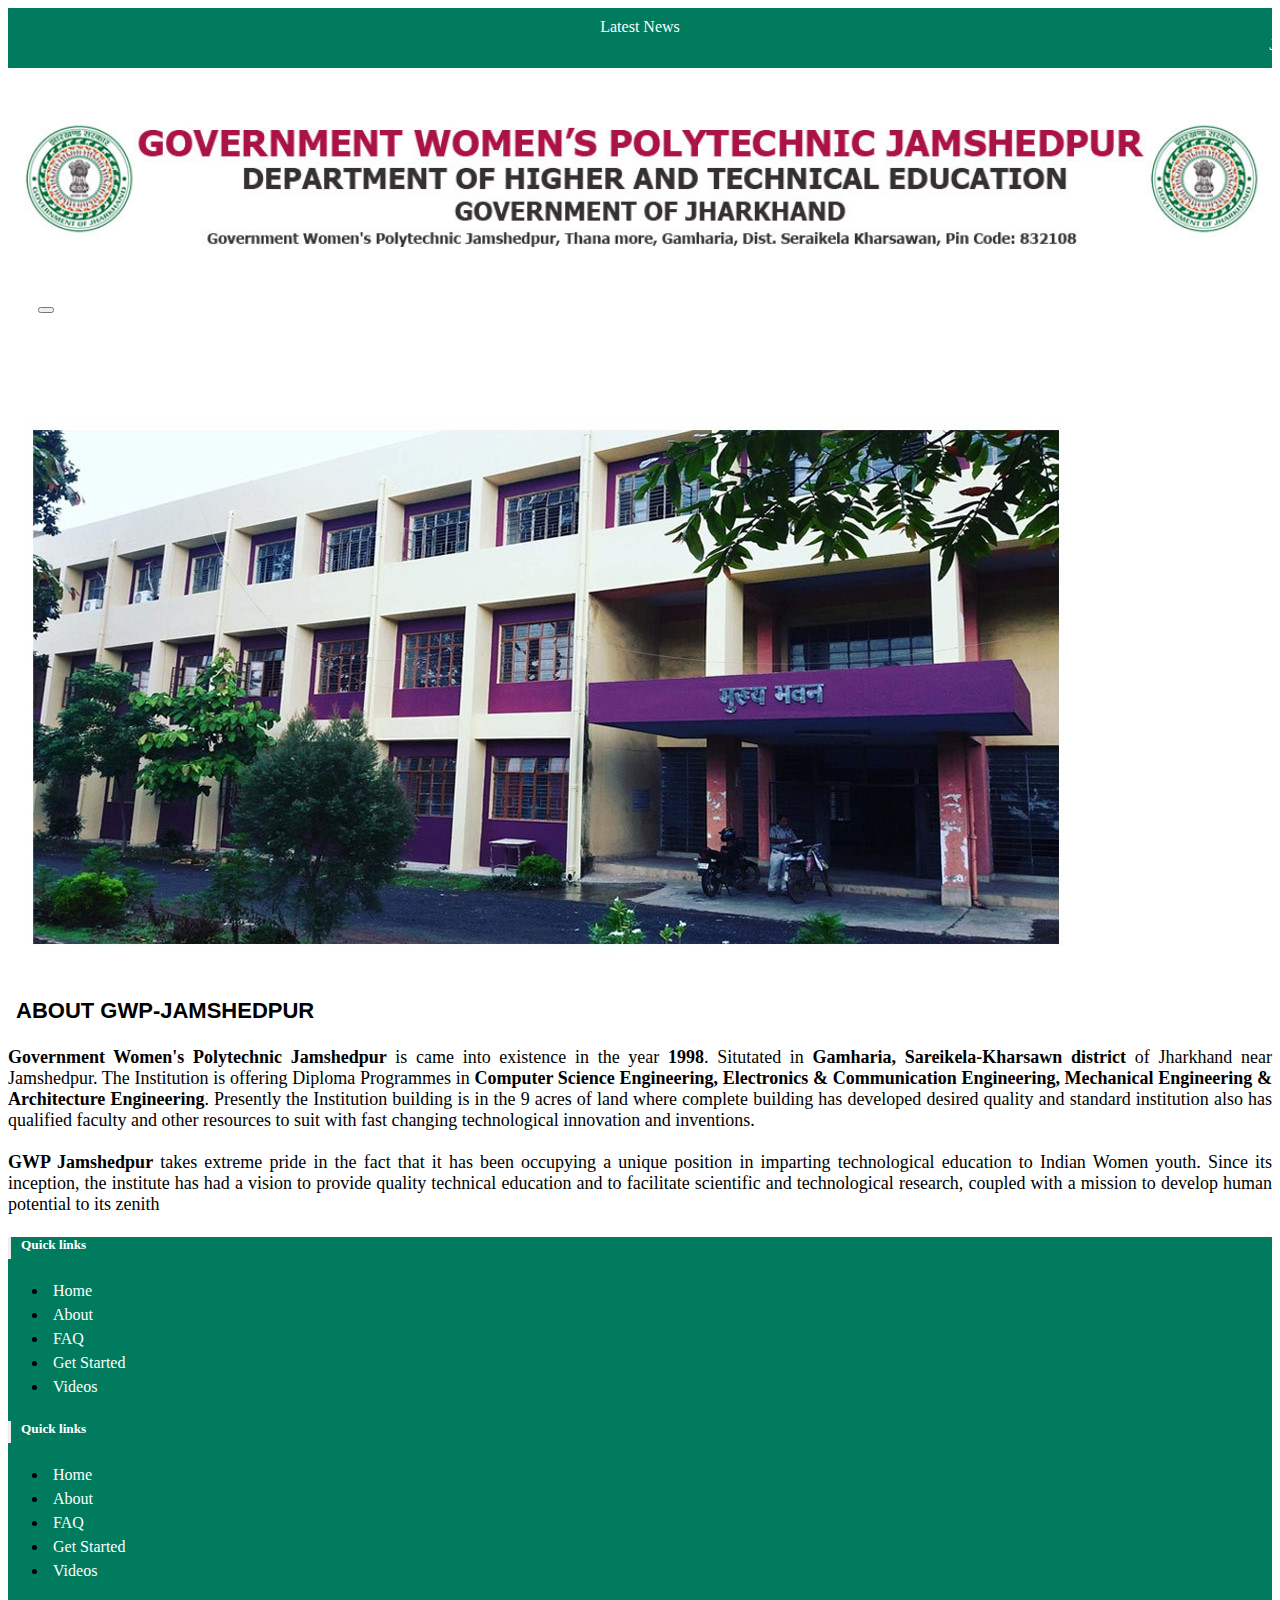
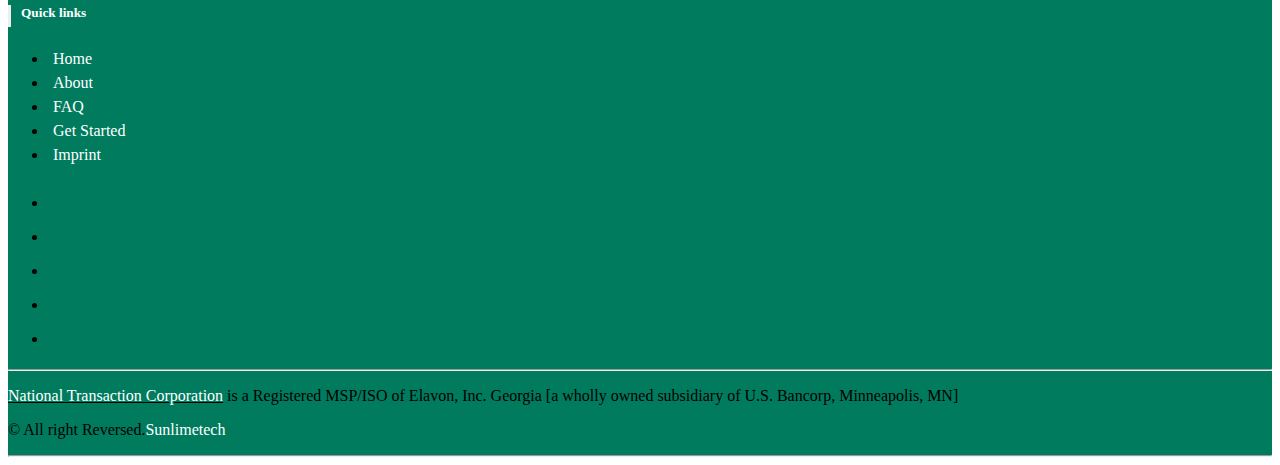
<file: about.html>
<!doctype html>
<html lang="en">
  <head>
    <!-- Required meta tags -->
    <meta charset="utf-8">
    <meta name="viewport" content="width=device-width, initial-scale=1, shrink-to-fit=no">

    <!-- Bootstrap CSS -->
    <link rel="stylesheet" href="https://cdn.jsdelivr.net/npm/bootstrap@4.6.2/dist/css/bootstrap.min.css" integrity="sha384-xOolHFLEh07PJGoPkLv1IbcEPTNtaed2xpHsD9ESMhqIYd0nLMwNLD69Npy4HI+N" crossorigin="anonymous">

    <title>GWP</title>
    <link rel="stylesheet" type="text/css" href="style.css"/>
    <link rel="stylesheet" type="text/css" href="style-about.css"/>
    <link rel="stylesheet" type="text/css" href="animate.css"/>
    <link rel="stylesheet" href="https://cdnjs.cloudflare.com/ajax/libs/font-awesome/6.2.1/css/all.min.css" integrity="sha512-MV7K8+y+gLIBoVD59lQIYicR65iaqukzvf/nwasF0nqhPay5w/9lJmVM2hMDcnK1OnMGCdVK+iQrJ7lzPJQd1w==" crossorigin="anonymous" referrerpolicy="no-referrer" />
  </head>
  <body>
    <header class="toparea">
        <div class="container">
            <div class="row">
                <div class="col-md-2">
                 Latest News
                </div>
                <div class="col-md-10 id">
                 <marquee behavior="scroll" direction="left" onmouseover="this.stop();" onmouseout="this.start();">
                  <a href="#">Johar Jharkhand</a>
                  <a href="#">Ekkalyan Scholarship</a>
                  <a href="#">1st sem snap test</a>
                  <a href="#">3rd semester class schedule</a>
                </marquee>
                </div>
            </div>
        </div>
    </header>
    <section>
        <div class="container banner">
            <div class="row titlearea">
                <div class="col-md-1">&nbsp;&nbsp;</div>
                <div class="col-md-10">
                  <img class="banner" src="banner.jpg">
                </div>
              <div class="col-md-1">&nbsp;&nbsp;</div>
            </div>
        </div>
    </section>
   <section class="menuarea">
        <div class="container">
            <div class="row">
                <div class="col">
                    <nav class="navbar navbar-expand-lg navbar-light bg-light">
                        <!--<a class="navbar-brand" href="#">Navbar</a>-->
                        <button class="navbar-toggler" type="button" data-toggle="collapse" data-target="#navbarSupportedContent" aria-controls="navbarSupportedContent" aria-expanded="false" aria-label="Toggle navigation">
                          <span class="navbar-toggler-icon"></span>
                        </button>
                      
                        <div class="collapse navbar-collapse" id="navbarSupportedContent">
                          <ul class="navbar-nav mr-auto">
                            <li class="nav-item active">
                              <a class="nav-link" href="index.html"><i class="fa-solid fa-house-chimney"></i>Home <span class="sr-only">(current)</span></a>
                            </li>
                            <li class="nav-item">
                              <a class="nav-link" href="about.html">About</a>
                            </li>
                            <li class="nav-item">
                              <a class="nav-link" href="#">Departments</a>
                            </li>
                            <li class="nav-item">
                              <a class="nav-link" href="#">Facality</a>
                            </li>
                            <li class="nav-item">
                              <a class="nav-link" href="#">Galery</a>
                            </li>
                            <li class="nav-item">
                              <a class="nav-link" href="#">Placement</a>
                            </li>
                            <li class="nav-item">
                              <a class="nav-link" href="#">Quick-Links</a>
                            </li>
                            <li class="nav-item">
                              <a class="nav-link" href="contact-us.html">Contact</a>
                            </li>
                            <li class="nav-item">
                              <a class="nav-link" href="#"><b>Notice</b></a>
                            </li>
                          </ul>
                        </div>
                      </nav>
                </div>
            </div>
        </div>
    </section> 
    <!-- about page -->
    <section>
      <div class="container about">
          <div class="row">
            <img src="slider-2.jpg" alt="">
          </div>
          <div class="row">
            <div class="col-md-8 col-sm-12 bg-white">
              <h1 class="heading">
                ABOUT GWP-JAMSHEDPUR
              </h1>
            </div>
          </div>
          <div class="row">
            <div class="col-md-12 bg-white">
              <p><b>Government Women's Polytechnic Jamshedpur</b> is came into existence in the year<b> 1998</b>. Situtated in <b>Gamharia, Sareikela-Kharsawn district</b> of Jharkhand near Jamshedpur. The Institution is offering Diploma Programmes in <b>Computer Science Engineering, Electronics & Communication Engineering, Mechanical Engineering & Architecture Engineering</b>. Presently the Institution building is in the 9 acres of land where complete building has developed desired quality and standard institution also has qualified faculty and other resources to suit with fast changing technological innovation and inventions.<br/><br/>
              <b>GWP Jamshedpur</b> takes extreme pride in the fact that it has been occupying a unique position in imparting technological education to Indian Women youth. Since its inception, the institute has had a vision to provide quality technical education and to facilitate scientific and technological research, coupled with a mission to develop human potential to its zenith</p>
            </div>
          </div>
      </div>
    </section>  
    <!-- about page end -->
    <section id="footer">
      <div class="container">
        <div class="row text-center text-xs-center text-sm-left text-md-left">
          <div class="col-xs-12 col-sm-4 col-md-4">
              <h5>Quick links</h5>
              <ul class="list-unstyled quick-links">
                  <li><a href="https://www.fiverr.com/share/qb8D02"><i class="fa fa-angle-double-right"></i>Home</a></li>
                  <li><a href="https://www.fiverr.com/share/qb8D02"><i class="fa fa-angle-double-right"></i>About</a></li>
                  <li><a href="https://www.fiverr.com/share/qb8D02"><i class="fa fa-angle-double-right"></i>FAQ</a></li>
                  <li><a href="https://www.fiverr.com/share/qb8D02"><i class="fa fa-angle-double-right"></i>Get Started</a></li>
                  <li><a href="https://www.fiverr.com/share/qb8D02"><i class="fa fa-angle-double-right"></i>Videos</a></li>
              </ul>
            </div>
          <div class="col-xs-12 col-sm-4 col-md-4">
              <h5>Quick links</h5>
              <ul class="list-unstyled quick-links">
                  <li><a href="https://www.fiverr.com/share/qb8D02"><i class="fa fa-angle-double-right"></i>Home</a></li>
                  <li><a href="https://www.fiverr.com/share/qb8D02"><i class="fa fa-angle-double-right"></i>About</a></li>
                  <li><a href="https://www.fiverr.com/share/qb8D02"><i class="fa fa-angle-double-right"></i>FAQ</a></li>
                  <li><a href="https://www.fiverr.com/share/qb8D02"><i class="fa fa-angle-double-right"></i>Get Started</a></li>
                  <li><a href="https://www.fiverr.com/share/qb8D02"><i class="fa fa-angle-double-right"></i>Videos</a></li>
              </ul>
        </div>
        <div class="col-xs-12 col-sm-4 col-md-4">
              <h5>Quick links</h5>
              <ul class="list-unstyled quick-links">
                  <li><a href="https://www.fiverr.com/share/qb8D02"><i class="fa fa-angle-double-right"></i>Home</a></li>
                  <li><a href="https://www.fiverr.com/share/qb8D02"><i class="fa fa-angle-double-right"></i>About</a></li>
                  <li><a href="https://www.fiverr.com/share/qb8D02"><i class="fa fa-angle-double-right"></i>FAQ</a></li>
                  <li><a href="https://www.fiverr.com/share/qb8D02"><i class="fa fa-angle-double-right"></i>Get Started</a></li>
                  <li><a href="https://wwwe.sunlimetech.com" title="Design and developed by"><i class="fa fa-angle-double-right"></i>Imprint</a></li>
              </ul>
       </div>
       </div>
       <div class="row">
          <div class="col-xs-12 col-sm-12 col-md-12 mt-2 mt-sm-5">
              <ul class="list-unstyled list-inline social text-center">
                  <li class="list-inline-item"><a href="https://www.fiverr.com/share/qb8D02"><i class="fa fa-facebook"></i></a></li>
                  <li class="list-inline-item"><a href="https://www.fiverr.com/share/qb8D02"><i class="fa fa-twitter"></i></a></li>
                  <li class="list-inline-item"><a href="https://www.fiverr.com/share/qb8D02"><i class="fa fa-instagram"></i></a></li>
                  <li class="list-inline-item"><a href="https://www.fiverr.com/share/qb8D02"><i class="fa fa-google-plus"></i></a></li>
                  <li class="list-inline-item"><a href="https://www.fiverr.com/share/qb8D02" target="_blank"><i class="fa fa-envelope"></i></a></li>
              </ul>
          </div>
          <hr>
      </div>	
      <div class="row">
          <div class="col-xs-12 col-sm-12 col-md-12 mt-2 mt-sm-2 text-center text-white">
              <p><u><a href="https://www.nationaltransaction.com/">National Transaction Corporation</a></u> is a Registered MSP/ISO of Elavon, Inc. Georgia [a wholly owned subsidiary of U.S. Bancorp, Minneapolis, MN]</p>
              <p class="h6">© All right Reversed.<a class="text-green ml-2" href="https://www.sunlimetech.com" target="_blank">Sunlimetech</a></p>
          </div>
          <hr>
      </div>	
    </div>
    </section>
    <!-- ./Footer -->

   <!-- Optional JavaScript; choose one of the two! -->

    <!-- Option 1: jQuery and Bootstrap Bundle (includes Popper) -->
    <script src="https://cdn.jsdelivr.net/npm/jquery@3.5.1/dist/jquery.slim.min.js" integrity="sha384-DfXdz2htPH0lsSSs5nCTpuj/zy4C+OGpamoFVy38MVBnE+IbbVYUew+OrCXaRkfj" crossorigin="anonymous"></script>
    <script src="https://cdn.jsdelivr.net/npm/bootstrap@4.6.2/dist/js/bootstrap.bundle.min.js" integrity="sha384-Fy6S3B9q64WdZWQUiU+q4/2Lc9npb8tCaSX9FK7E8HnRr0Jz8D6OP9dO5Vg3Q9ct" crossorigin="anonymous"></script>

    <!-- Option 2: Separate Popper and Bootstrap JS -->
    <!--
    <script src="https://cdn.jsdelivr.net/npm/jquery@3.5.1/dist/jquery.slim.min.js" integrity="sha384-DfXdz2htPH0lsSSs5nCTpuj/zy4C+OGpamoFVy38MVBnE+IbbVYUew+OrCXaRkfj" crossorigin="anonymous"></script>
    <script src="https://cdn.jsdelivr.net/npm/popper.js@1.16.1/dist/umd/popper.min.js" integrity="sha384-9/reFTGAW83EW2RDu2S0VKaIzap3H66lZH81PoYlFhbGU+6BZp6G7niu735Sk7lN" crossorigin="anonymous"></script>
    <script src="https://cdn.jsdelivr.net/npm/bootstrap@4.6.2/dist/js/bootstrap.min.js" integrity="sha384-+sLIOodYLS7CIrQpBjl+C7nPvqq+FbNUBDunl/OZv93DB7Ln/533i8e/mZXLi/P+" crossorigin="anonymous"></script>
    -->
  </body>
</html>
</file>
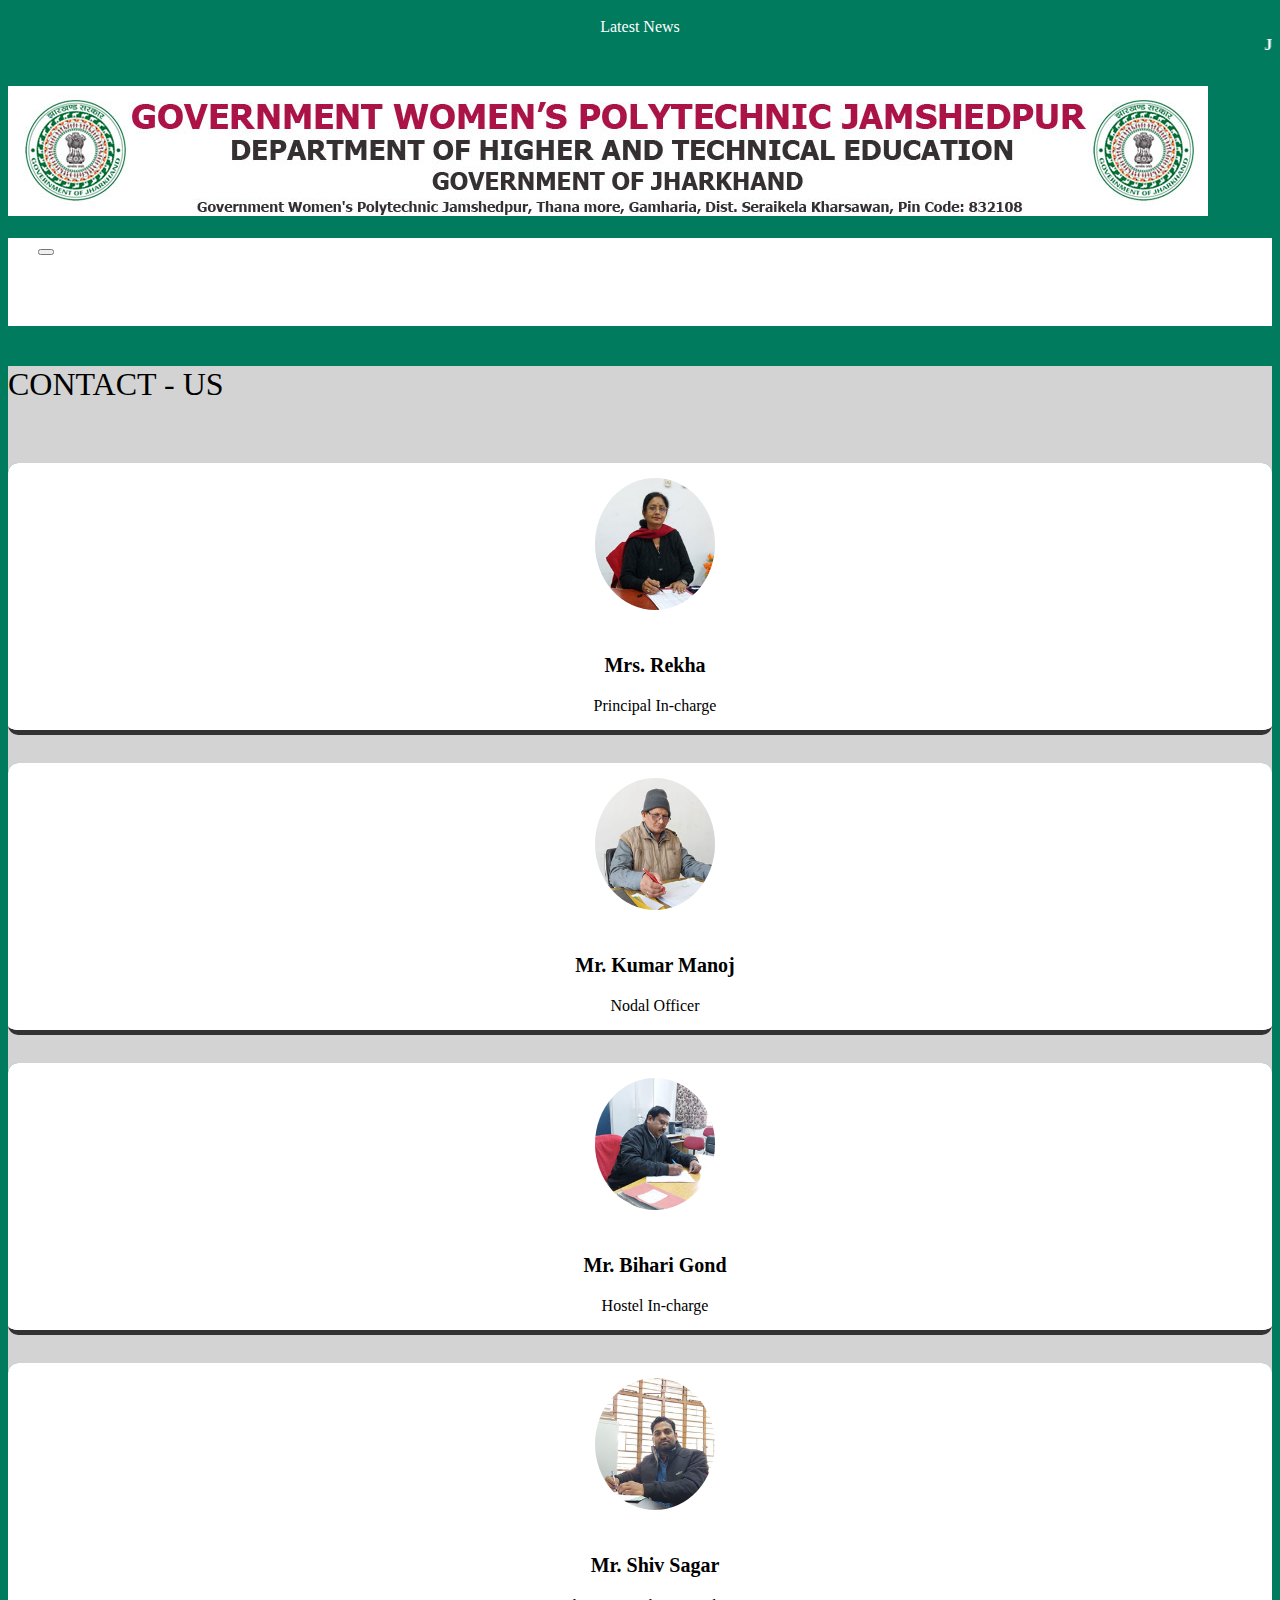
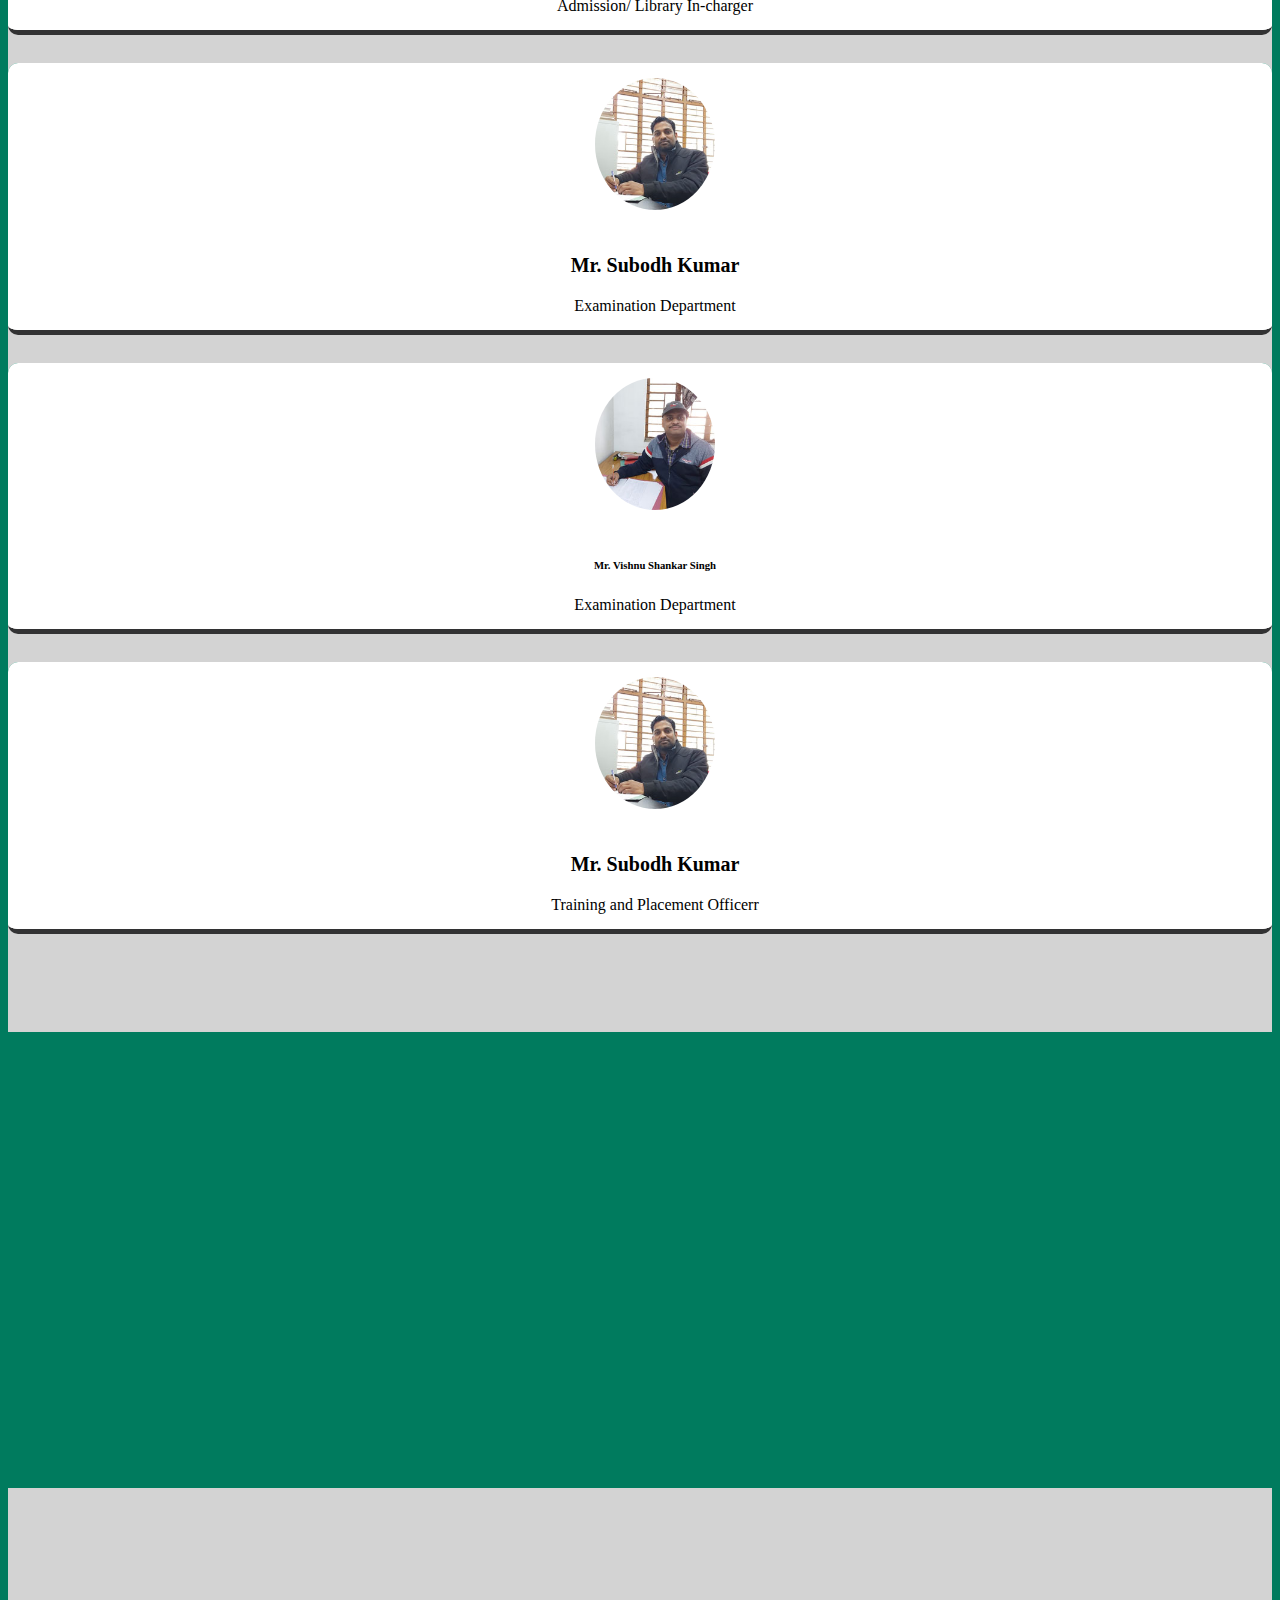
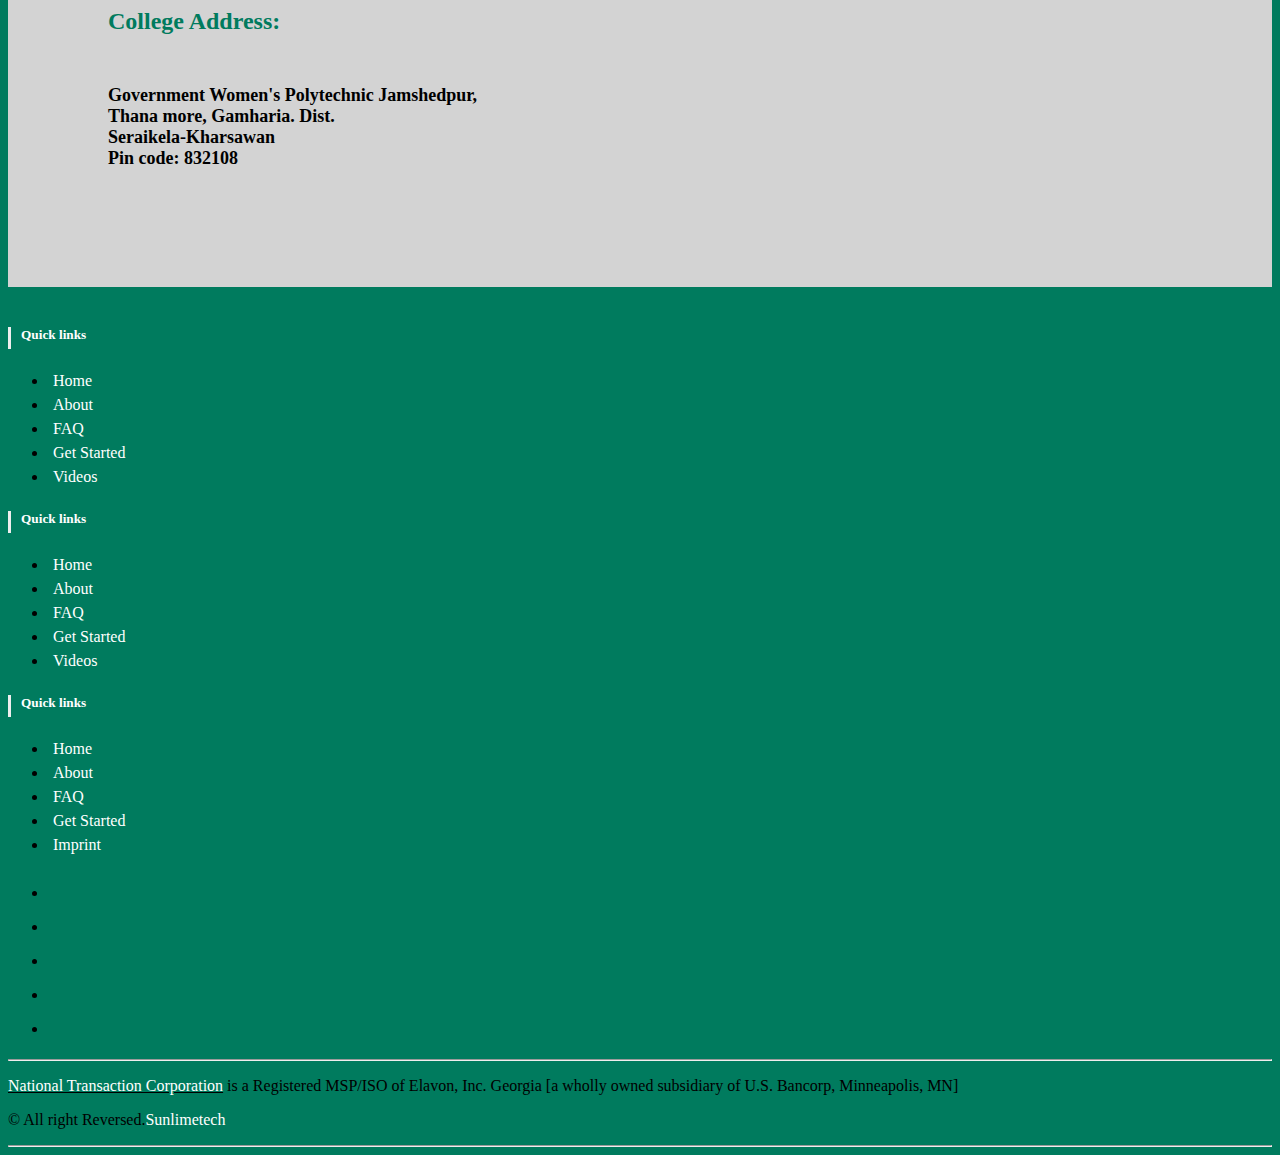
<file: contact-us.html>
<!doctype html>
<html lang="en">
  <head>
    <!-- Required meta tags -->
    <meta charset="utf-8">
    <meta name="viewport" content="width=device-width, initial-scale=1, shrink-to-fit=no">

    <!-- Bootstrap CSS -->
    <link rel="stylesheet" href="https://cdn.jsdelivr.net/npm/bootstrap@4.6.2/dist/css/bootstrap.min.css" integrity="sha384-xOolHFLEh07PJGoPkLv1IbcEPTNtaed2xpHsD9ESMhqIYd0nLMwNLD69Npy4HI+N" crossorigin="anonymous">

    <title>contact-us</title>
    <link rel="stylesheet" type="text/css" href="style.css"/>
    <link rel="stylesheet" type="text/css" href="style-contact.css"/>
    <link rel="stylesheet" href="https://cdnjs.cloudflare.com/ajax/libs/font-awesome/6.2.1/css/all.min.css" integrity="sha512-MV7K8+y+gLIBoVD59lQIYicR65iaqukzvf/nwasF0nqhPay5w/9lJmVM2hMDcnK1OnMGCdVK+iQrJ7lzPJQd1w==" crossorigin="anonymous" referrerpolicy="no-referrer" />
    
  </head>
  <body>
    <header class="toparea">
        <div class="container">
            <div class="row">
                <div class="col-md-2">
                 Latest News
                </div>
                <div class="col-md-10 id">
                 <marquee behavior="scroll" direction="left" onmouseover="this.stop();" onmouseout="this.start();">
                  <a href="#">Johar Jharkhand</a>
                  <a href="#">Ekkalyan Scholarship</a>
                  <a href="#">1st sem snap test</a>
                  <a href="#">3rd semester class schedule</a>
                </marquee>
                </div>
            </div>
        </div>
    </header>
    <section>
        <div class="container-fluid">
            <div class="row titletop">
                <div class="col-md-1">&nbsp;&nbsp;</div>
                <div class="col-md-10">
                  <img src="banner.jpg">
                </div>
              <div class="col-md-1">&nbsp;&nbsp;</div>
            </div>
        </div>
    </section>
    <section class="menuarea">
        <div class="container-fluid">
            <div class="row">
                <div class="col">
                    <nav class="navbar navbar-expand-lg navbar-light bg-light">
                        <!--<a class="navbar-brand" href="#">Navbar</a>-->
                        <button class="navbar-toggler" type="button" data-toggle="collapse" data-target="#navbarSupportedContent" aria-controls="navbarSupportedContent" aria-expanded="false" aria-label="Toggle navigation">
                          <span class="navbar-toggler-icon"></span>
                        </button>
                      
                        <div class="collapse navbar-collapse" id="navbarSupportedContent">
                          <ul class="navbar-nav mr-auto">
                            <li class="nav-item active">
                              <a class="nav-link" href="index.html"><i class="fa-solid fa-house-chimney"></i>Home <span class="sr-only">(current)</span></a>
                            </li>
                            <li class="nav-item">
                              <a class="nav-link" href="about.html">About</a>
                            </li>
                            <li class="nav-item">
                              <a class="nav-link" href="#">Departments</a>
                            </li>
                            <li class="nav-item">
                              <a class="nav-link" href="#">Facality</a>
                            </li>
                            <li class="nav-item">
                              <a class="nav-link" href="#">Galery</a>
                            </li>
                            <li class="nav-item">
                              <a class="nav-link" href="#">Placement</a>
                            </li>
                            <li class="nav-item">
                              <a class="nav-link" href="#">Quick-Links</a>
                            </li>
                            <li class="nav-item">
                              <a class="nav-link" href="#">Contact</a>
                            </li>
                            <li class="nav-item">
                              <a class="nav-link" href="#"><b>Notice</b></a>
                            </li>
                          </ul>
                        </div>
                      </nav>
                </div>
            </div>
        </div>
    </section> 
    <!-- contact-us -->
    <section id="contact-us">
      <h1 class="text-center">CONTACT - US</h1>
      <div class="container">
          <div class="row">
          
             <!--team-1-->
          <div class="col-lg-3">
            <div class="our-team-main">
            
              <div class="team-front">
                <img src="principal.jpg" class="img-fluid" />
                <h3>Mrs. Rekha</h3>
                <p>Principal In-charge</p>
              </div>
              
              <div class="team-back">
                <span>
                  <br><br><strong>Principal In-charge</strong><br/><br/>
                  Mr. Rekha : <br/> +91 9835113593
                </span>
                </span>
              </div>
            
            </div>
          </div>
            <!--team-1-->
            <!--team-2-->
          <div class="col-lg-3">
            <div class="our-team-main">
            
              <div class="team-front">
                <img src="monoj-kumar.jpg" class="img-fluid" />
                <h3>Mr. Kumar Manoj </h3>
                <p>Nodal Officer</p>
              </div>
              
              <div class="team-back">
                <span>
                  <br><br><strong>Hostel Superintendent</strong><br/><br/>
                  Mr. Kumar Manoj : <br/> +91 7004581112
                </span>
              </div>
            
            </div>
          </div>
          <!--team-2-->
          
          <!--team-3-->
          <div class="col-lg-3">
            <div class="our-team-main">
            
              <div class="team-front">
                <img src="biharisir.jpg" class="img-fluid" />
                <h3>Mr. Bihari Gond</h3>
                <p>Hostel In-charge</p>
              </div>
              
              <div class="team-back">
                <span>
                  <br><br><strong>Hostel In-charge</strong><br/><br/>
                  Mr. Bihari Gond:<br/> +91 7903711322
                </span>
              </div>
            
            </div>
          </div>
          <!--team-3-->
          
          <!--team-4-->
          <div class="col-lg-3">
            <div class="our-team-main">
            
              <div class="team-front">
                <img src="shivsagarsir.jpg" class="img-fluid" />
                <h3>Mr. Shiv Sagar</h3>
                <p>Admission/ Library In-charger</p>
              </div>
              
              <div class="team-back">
                <span>
                  <br><br><strong>Admission / Library In-charge</strong><br/><br/>
                    Mr. Shiv Sagar:<br/> +91 9122523906
                </span>
              </div>
            
            </div>
          </div>
          <!--team-4-->
          
          <!--team-5-->
          <div class="col-lg-3">
            <div class="our-team-main">
            
              <div class="team-front">
                <img src="shivsagarsir.jpg" class="img-fluid" />
                <h3>Mr. Subodh Kumar</h3>
                <p>Examination Department</p>
              </div>
              
              <div class="team-back">
                <span>
                  <br><br><strong>Examination Department</strong><br/><br/>
                  Mr. Subodh Kumar:<br/> +91 8935891764 
                </span>
              </div>
            
            </div>
          </div>
          <!--team-5-->
          <!--team-6-->
          <div class="col-lg-3">
            <div class="our-team-main">
            
              <div class="team-front">
                <img src="vishnusir.jpg" class="img-fluid" />
                <h6><strong>Mr. Vishnu Shankar Singh</strong></h6>
                <p> Examination Department </p>
              </div>
              
              <div class="team-back">
                <span>
                  <br><br><strong>Examination Department</strong><br/><br/>
                  Mr. Vishnu Shankar Singh<br/> +91 8809823633
                </span>
              </div>
            
            </div>
          </div>
          <!--team 6-->
          <!--team-7-->
          <div class="col-lg-3">
            <div class="our-team-main">
            
              <div class="team-front">
                <img src="shivsagarsir.jpg" class="img-fluid" />
                <h3>Mr. Subodh Kumar</h3>
                <p>Training and Placement Officerr</p>
              </div>
              
              <div class="team-back">
                <span>
                  <br><br><strong>Training and Placement Officer</strong><br/><br/>
                  Mr. Subodh Kumar:<br/> +91 8935891764 
                </span>
              </div>
            
            </div>
          </div>
          <!--team-7-->
               
          <!--team-8-->
           <!-- <div class="col-lg-3">
            <div class="our-team-main">
            
              <div class="team-front">
                <img src="http://placehold.it/110x110/cf820f/fff?text=Dilip" class="img-fluid" />
                <h3>Dilip Kevat</h3>
                <p>Web Designer</p>
              </div>
            
              <div class="team-back">
                <span>
                  Lorem ipsum dolor sit amet, consectetuer adipiscing elit. Aenean commodo ligula eget dolor. Aenean massa. Cum sociis 
                  natoque penatibus et magnis dis parturient montes,
                  Lorem ipsum dolor sit amet, consectetuer adipiscing elit. Aenean commodo ligula eget dolor. Aenean massa. Cum sociis 
                  natoque.
                </span>
              </div>
            
            </div>
          </div> -->
          <!--team-8 -->
      </div>
    </section> 
     <!--contact-us end  -->
     <section class="college-address">
      <div class="container-fluid ">
          <div class="row">
            <div class="col-6">
              <iframe src="https://www.google.com/maps/embed?pb=!1m14!1m8!1m3!1d14709.260601901009!2d86.081805!3d22.827827!3m2!1i1024!2i768!4f13.1!3m3!1m2!1s0x0%3A0xf5311d7156b30d21!2sGovt.%20Women&#39;s%20Polytechnic%2C%20Gamhria!5e0!3m2!1sen!2sin!4v1670189639583!5m2!1sen!2sin" width="600" height="450" style="border:0;" allowfullscreen="" loading="lazy" referrerpolicy="no-referrer-when-downgrade"></iframe>
            </div>
            <div class="col-6 map">
              <h2>College Address:</h2>
              <p>Government Women's Polytechnic Jamshedpur, <br/>Thana more, Gamharia. Dist.<br/> Seraikela-Kharsawan <br/>Pin code: 832108</p>
            </div>

          </div>
      </div>
    </section>
    <section id="footer">
      <div class="container">
        <div class="row text-center text-xs-center text-sm-left text-md-left">
          <div class="col-xs-12 col-sm-4 col-md-4">
              <h5>Quick links</h5>
              <ul class="list-unstyled quick-links">
                  <li><a href="https://www.fiverr.com/share/qb8D02"><i class="fa fa-angle-double-right"></i>Home</a></li>
                  <li><a href="https://www.fiverr.com/share/qb8D02"><i class="fa fa-angle-double-right"></i>About</a></li>
                  <li><a href="https://www.fiverr.com/share/qb8D02"><i class="fa fa-angle-double-right"></i>FAQ</a></li>
                  <li><a href="https://www.fiverr.com/share/qb8D02"><i class="fa fa-angle-double-right"></i>Get Started</a></li>
                  <li><a href="https://www.fiverr.com/share/qb8D02"><i class="fa fa-angle-double-right"></i>Videos</a></li>
              </ul>
            </div>
          <div class="col-xs-12 col-sm-4 col-md-4">
              <h5>Quick links</h5>
              <ul class="list-unstyled quick-links">
                  <li><a href="https://www.fiverr.com/share/qb8D02"><i class="fa fa-angle-double-right"></i>Home</a></li>
                  <li><a href="https://www.fiverr.com/share/qb8D02"><i class="fa fa-angle-double-right"></i>About</a></li>
                  <li><a href="https://www.fiverr.com/share/qb8D02"><i class="fa fa-angle-double-right"></i>FAQ</a></li>
                  <li><a href="https://www.fiverr.com/share/qb8D02"><i class="fa fa-angle-double-right"></i>Get Started</a></li>
                  <li><a href="https://www.fiverr.com/share/qb8D02"><i class="fa fa-angle-double-right"></i>Videos</a></li>
              </ul>
        </div>
        <div class="col-xs-12 col-sm-4 col-md-4">
              <h5>Quick links</h5>
              <ul class="list-unstyled quick-links">
                  <li><a href="https://www.fiverr.com/share/qb8D02"><i class="fa fa-angle-double-right"></i>Home</a></li>
                  <li><a href="https://www.fiverr.com/share/qb8D02"><i class="fa fa-angle-double-right"></i>About</a></li>
                  <li><a href="https://www.fiverr.com/share/qb8D02"><i class="fa fa-angle-double-right"></i>FAQ</a></li>
                  <li><a href="https://www.fiverr.com/share/qb8D02"><i class="fa fa-angle-double-right"></i>Get Started</a></li>
                  <li><a href="https://wwwe.sunlimetech.com" title="Design and developed by"><i class="fa fa-angle-double-right"></i>Imprint</a></li>
              </ul>
       </div>
       </div>
       <div class="row">
          <div class="col-xs-12 col-sm-12 col-md-12 mt-2 mt-sm-5">
              <ul class="list-unstyled list-inline social text-center">
                  <li class="list-inline-item"><a href="https://www.fiverr.com/share/qb8D02"><i class="fa fa-facebook"></i></a></li>
                  <li class="list-inline-item"><a href="https://www.fiverr.com/share/qb8D02"><i class="fa fa-twitter"></i></a></li>
                  <li class="list-inline-item"><a href="https://www.fiverr.com/share/qb8D02"><i class="fa fa-instagram"></i></a></li>
                  <li class="list-inline-item"><a href="https://www.fiverr.com/share/qb8D02"><i class="fa fa-google-plus"></i></a></li>
                  <li class="list-inline-item"><a href="https://www.fiverr.com/share/qb8D02" target="_blank"><i class="fa fa-envelope"></i></a></li>
              </ul>
          </div>
          <hr>
      </div>	
      <div class="row">
          <div class="col-xs-12 col-sm-12 col-md-12 mt-2 mt-sm-2 text-center text-white">
              <p><u><a href="https://www.nationaltransaction.com/">National Transaction Corporation</a></u> is a Registered MSP/ISO of Elavon, Inc. Georgia [a wholly owned subsidiary of U.S. Bancorp, Minneapolis, MN]</p>
              <p class="h6">© All right Reversed.<a class="text-green ml-2" href="https://www.sunlimetech.com" target="_blank">Sunlimetech</a></p>
          </div>
          <hr>
      </div>	
    </div>
    </section>
    <!-- ./Footer -->

   <!-- Optional JavaScript; choose one of the two! -->

    <!-- Option 1: jQuery and Bootstrap Bundle (includes Popper) -->
    <script src="https://cdn.jsdelivr.net/npm/jquery@3.5.1/dist/jquery.slim.min.js" integrity="sha384-DfXdz2htPH0lsSSs5nCTpuj/zy4C+OGpamoFVy38MVBnE+IbbVYUew+OrCXaRkfj" crossorigin="anonymous"></script>
    <script src="https://cdn.jsdelivr.net/npm/bootstrap@4.6.2/dist/js/bootstrap.bundle.min.js" integrity="sha384-Fy6S3B9q64WdZWQUiU+q4/2Lc9npb8tCaSX9FK7E8HnRr0Jz8D6OP9dO5Vg3Q9ct" crossorigin="anonymous"></script>

    <!-- Option 2: Separate Popper and Bootstrap JS -->
    <!--
    <script src="https://cdn.jsdelivr.net/npm/jquery@3.5.1/dist/jquery.slim.min.js" integrity="sha384-DfXdz2htPH0lsSSs5nCTpuj/zy4C+OGpamoFVy38MVBnE+IbbVYUew+OrCXaRkfj" crossorigin="anonymous"></script>
    <script src="https://cdn.jsdelivr.net/npm/popper.js@1.16.1/dist/umd/popper.min.js" integrity="sha384-9/reFTGAW83EW2RDu2S0VKaIzap3H66lZH81PoYlFhbGU+6BZp6G7niu735Sk7lN" crossorigin="anonymous"></script>
    <script src="https://cdn.jsdelivr.net/npm/bootstrap@4.6.2/dist/js/bootstrap.min.js" integrity="sha384-+sLIOodYLS7CIrQpBjl+C7nPvqq+FbNUBDunl/OZv93DB7Ln/533i8e/mZXLi/P+" crossorigin="anonymous"></script>
    -->
  </body>
</html>
</file>
<file: style.css>
body{
    background: #ffffff;
}
.toparea{
    background: #007B5E;
    padding: 10px 0;
    color: #fff;
    text-align: center;
}
.toparea a{
    margin: 0;
    padding-left: 50px;
    text-decoration: none;
    color: #fff;
    font-weight: 700;
}
.banner{
    width: 100%;
    
    
    background: #fff;
}
.titlearea{
    background: #ffffff;
    padding: 20px 0;
    text-align: center;
    font-weight: 700;
    font-size: 20px;
   
}
.titlearea img{
    width: 100%;
    
}
.menuarea{
    background-color: #ffffff;
    padding: 0 30px;
    padding-bottom: 20px;
    display: flex;
    align-items: center; 
}
.menuarea ul li{
    list-style: none;
    margin-left: 25px;
    display: inline-block;
    position: relative;
}
.menuarea ul li a{
    text-decoration: none;
    color: rgb(255, 255, 255);
    text-transform: uppercase;
    font-weight: 700;
} 
.menuarea ul li::after{
    content: '';
    height: 3px;
    width: 0;
    background: #007b5e;
    position: absolute;
    left: 0;
    bottom: 5px;
    transition: 1.0s;
}
.menuarea ul li:hover::after{
    width: 90%;
}
.slidearea{
    
    background: #fff;
}
.principal-message{
    background: #fff;
    text-align: center;
    padding-top: 70px;
}
.principal-message h1{
    text-align: left; !important
    color: #007B5E;
    padding: 5px 0 5px 8px;
    /* border-bottom: 5px solid #007B5E; */
    font-weight: bold;
    font-size: 22px;
    text-transform: uppercase;
    font-family: "Montserrat", sans-serif;
}
.principal-message h1::after{
content: '';
height: 3px;
width: 0;
background: #47dab7;
position: absolute;
left: 20px;
bottom: 4px;
transition: 1.0s;
}
.principal-message h1:hover::after{
width: 25%;
}
.principal-message .row .col-5 {
    margin-left: -100px;
}
.principal-message p{
    text-align: justify;  
}
.principal-message p:last-child{
    text-align: right;  
}
.principal-message .card{
    margin-top: -100px;
}
.principal-message .card img{
    /* padding-left: 55px; */
    width: 80%;
    /* position: absolute;
    transition: 0.5s; */
} 
#p1{
    text-align: center;
}
/* Our team */
@import url('https://maxcdn.bootstrapcdn.com/font-awesome/4.7.0/css/font-awesome.min.css');
#team {
    background: #eee !important;
}

.btn-primary:hover,
.btn-primary:focus {
    background-color: #108d6f;
    border-color: #108d6f;
    box-shadow: none;
    outline: none;
}

.btn-primary {
    color: #fff;
    background-color: #007b5e;
    border-color: #007b5e;
}

pb-5 {
    padding: 60px 0;
    padding-top: 50px;
}

pb-5 .section-title {
    text-align: center;
    color: #007b5e;
    margin-top: 50px;
    margin-bottom: 50px;
    text-transform: uppercase;
}

#team .card {
    border: none;
    background: #ffffff;
}

.image-flip:hover .backside,
.image-flip.hover .backside {
    -webkit-transform: rotateY(0deg);
    -moz-transform: rotateY(0deg);
    -o-transform: rotateY(0deg);
    -ms-transform: rotateY(0deg);
    transform: rotateY(0deg);
    border-radius: .25rem;
}

.image-flip:hover .frontside,
.image-flip.hover .frontside {
    -webkit-transform: rotateY(180deg);
    -moz-transform: rotateY(180deg);
    -o-transform: rotateY(180deg);
    transform: rotateY(180deg);
}

.mainflip {
    -webkit-transition: 1s;
    -webkit-transform-style: preserve-3d;
    -ms-transition: 1s;
    -moz-transition: 1s;
    -moz-transform: perspective(1000px);
    -moz-transform-style: preserve-3d;
    -ms-transform-style: preserve-3d;
    transition: 1s;
    transform-style: preserve-3d;
    position: relative;
}

.frontside {
    position: relative;
    -webkit-transform: rotateY(0deg);
    -ms-transform: rotateY(0deg);
    z-index: 2;
    margin-bottom: 30px;
}

.backside {
    position: absolute;
    top: 0;
    left: 0;
    background: white;
    -webkit-transform: rotateY(-180deg);
    -moz-transform: rotateY(-180deg);
    -o-transform: rotateY(-180deg);
    -ms-transform: rotateY(-180deg);
    transform: rotateY(-180deg);
    -webkit-box-shadow: 5px 7px 9px -4px rgb(158, 158, 158);
    -moz-box-shadow: 5px 7px 9px -4px rgb(158, 158, 158);
    box-shadow: 5px 7px 9px -4px rgb(158, 158, 158);
}

.frontside,
.backside {
    -webkit-backface-visibility: hidden;
    -moz-backface-visibility: hidden;
    -ms-backface-visibility: hidden;
    backface-visibility: hidden;
    -webkit-transition: 1s;
    -webkit-transform-style: preserve-3d;
    -moz-transition: 1s;
    -moz-transform-style: preserve-3d;
    -o-transition: 1s;
    -o-transform-style: preserve-3d;
    -ms-transition: 1s;
    -ms-transform-style: preserve-3d;
    transition: 1s;
    transform-style: preserve-3d;
}

.frontside .card,
.backside .card {
    min-height: 312px;
}

.backside .card a {
    font-size: 18px;
    color: #007b5e !important;
}

.frontside .card .card-title,
.backside .card .card-title {
    color: #007b5e !important;
}

.frontside .card .card-body img {
    width: 180px;
    height: 180px;
    border-radius: 50%;
}
.team-front
{
	width:100%;
	height:auto;
	background:#fff;
	padding:30px 0;
    /* margin-left: 110px; */
}

/* footer css */
section .section-title {
    text-align: center;
    color: #007b5e;
    margin-bottom: 50px;
    text-transform: uppercase;
}
#footer {
    background: #007b5e !important;
}
#footer h5{
	padding-left: 10px;
    /* padding-top: 40px; */
    border-left: 3px solid #eeeeee;
    padding-bottom: 6px;
    margin-bottom: 20px;
    color:#ffffff;
}
#footer a {
    color: #ffffff;
    text-decoration: none !important;
    background-color: transparent;
    -webkit-text-decoration-skip: objects;
}
#footer ul.social li{
	padding: 3px 0;
}
#footer ul.social li a i {
    margin-right: 5px;
	font-size:25px;
	-webkit-transition: .5s all ease;
	-moz-transition: .5s all ease;
	transition: .5s all ease;
}
#footer ul.social li:hover a i {
	font-size:30px;
	margin-top:-10px;
}
#footer ul.social li a,
#footer ul.quick-links li a{
	color:#ffffff;
}
#footer ul.social li a:hover{
	color:#eeeeee;
}
#footer ul.quick-links li{
	padding: 3px 0;
	-webkit-transition: .5s all ease;
	-moz-transition: .5s all ease;
	transition: .5s all ease;
}
#footer ul.quick-links li:hover{
	padding: 3px 0;
	margin-left:5px;
	font-weight:700;
}
#footer ul.quick-links li a i{
	margin-right: 5px;
}
#footer ul.quick-links li:hover a i {
    font-weight: 700;
}
</file>
<file: style-about.css>
.about{
    background: #fff;
    text-align: justify;
    font-weight: 400;
    font-size: 18px;

  }
  .heading{
      padding: 5px 0 5px 8px;
      /* border-bottom: 5px solid #007B5E; */
      font-weight: bold;
      font-size: 22px;
      text-transform: uppercase;
      font-family: "Montserrat", sans-serif;
  }
.heading::after{
  content: '';
  height: 3px;
  width: 0;
  background: #47dab7;
  position: absolute;
  left: 20px;
  bottom: 4px;
  transition: 1.0s;
}
.heading:hover::after{
  width: 25%;
}
</file>
<file: style-contact.css>
body
{
    background: #007B5E;
}
#contact-us{
	background: lightgray;
	margin-bottom: 2px;
	padding-bottom: 70px;
}
h1
{
	color:#000;
	margin:40px 0 60px 0;
	font-weight:400;
}

.our-team-main
{
	width:100%;
	height:auto;
	border-bottom:5px #323233 solid;
	background:#fff;
	text-align:center;
	border-radius:10px;
	overflow:hidden;
	position:relative;
	transition:0.5s;
	margin-bottom:28px;
}


.our-team-main img
{
	border-radius:50%;
	margin-bottom:20px;
	width: 120px;
}

.our-team-main h3
{
	font-size:20px;
	font-weight:700;
}

.our-team-main p
{
	margin-bottom:0;
}

.team-back
{
	width:100%;
	height:auto;
	position:absolute;
	top:0;
	left:0;
	padding:5px 15px 0 15px;
	text-align:left;
	background:#007B5E;
	
}

.team-front
{
	width:100%;
	height:auto;
	position:relative;
	z-index:10;
	background:#fff;
	padding:15px;
	bottom:0px;
	transition: all 1.0s ease;
}

.our-team-main:hover .team-front
{
	bottom:-200px;
	transition: all 0.5s ease;
}

.our-team-main:hover
{
	border-color:#777;
	transition:0.5s;
}

/*our-team-main*/
.map{
	background:lightgray;
	padding: 100px;
	
}
.map h2{
	color: #007B5E;
}

.map p{
	padding-top: 30px;
	font-size: 18px;
	font-weight: 600;

}
.college-address{
	margin-bottom: 40px;
	
}
/* .college-address h2{
	color: #007B5E;
	font-weight: bold;
    font-size: 22px;
    text-transform: uppercase;
    font-family: "Montserrat", sans-serif;
} */
</file>
